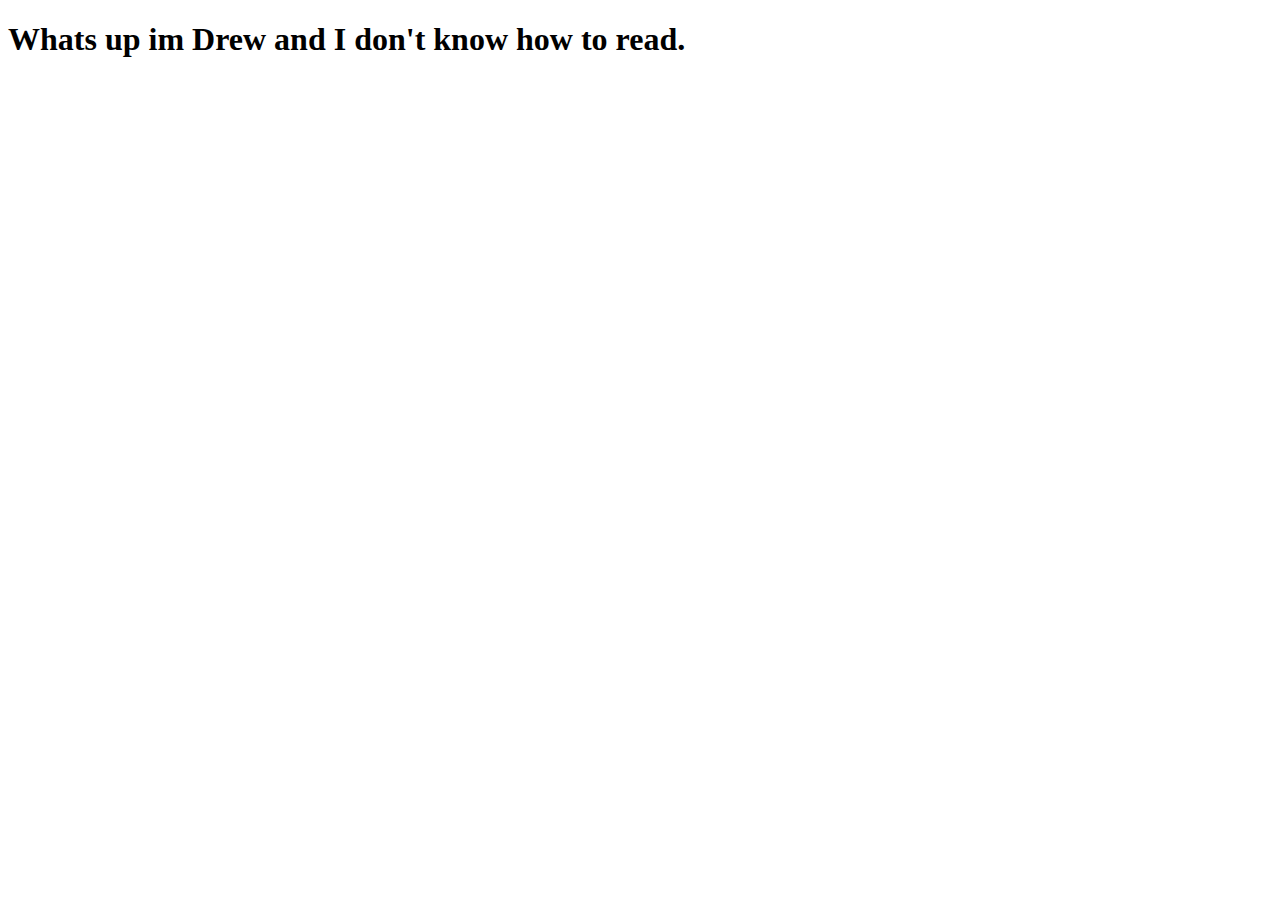
<file: AllAboutMe.html>
<!DOCTYPE html>
<html lang="en">
<head>
    <meta charset="UTF-8">
    <meta name="viewport" content="width=device-width, initial-scale=1.0">
    <meta http-equiv="X-UA-Compatible" content="ie=edge">
    <title>All About Me</title>
</head>
<body>
<strong><h1>
    Whats up im Drew and I don't know how to read.
</h1></strong>





















    <script src="AllAboutMe.js"></script>
</body>
</html>
</file>
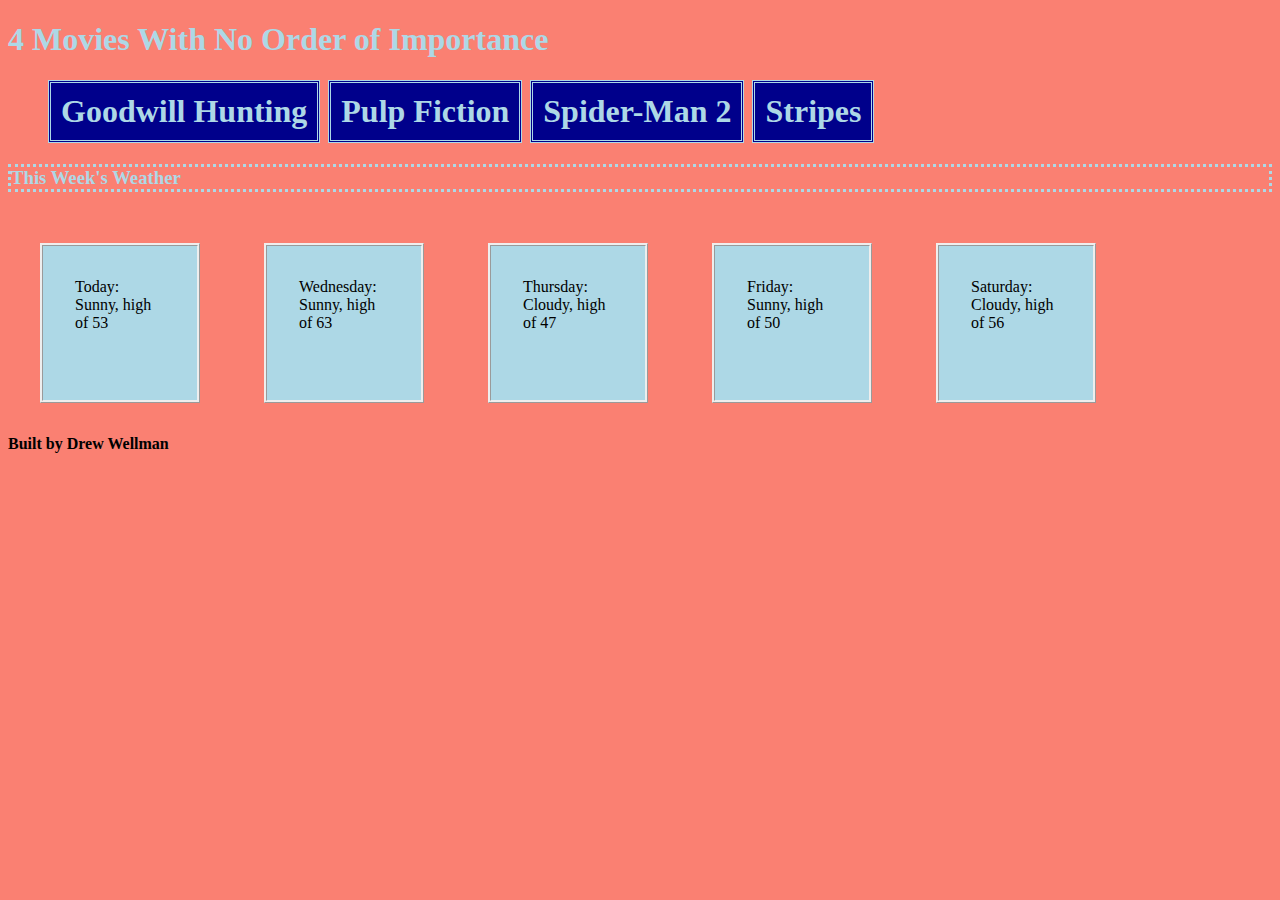
<file: moviesWeather.html>
<!DOCTYPE html>
<html lang="en">
<head>
    <meta charset="UTF-8">
    <meta name="viewport" content="width=device-width, initial-scale=1.0">
    <meta http-equiv="X-UA-Compatible" content="ie=edge">
    <title>moviesWeather</title>
    <link rel="stylesheet" href="moviesWeather.css">
</head>
<body>
    <strong>
        <h1 id="no1">
            4 Movies With No Order of Importance
        </h1>
    </strong>
    <fancybullets>
<ul>
<h1>
    <li>Goodwill Hunting
    </li>
    <li>Pulp Fiction
    </li>
    <li>Spider-Man 2</li>
    <li>Stripes</li>
</ul>
</fancybullets>
</h1>

<section class="weather-forecast">
        <h3 class="weather-heading">This Week's Weather</h3>
        <div class="flex-container">
        <p class="forecast">Today: Sunny, high of 53</p>
        <p class="forecast">Wednesday: Sunny, high of 63</p>
        <p class="forecast">Thursday: Cloudy, high of 47</p>
        <p class="forecast">Friday: Sunny, high of 50</p>
        <p class="forecast">Saturday: Cloudy, high of 56</p>
        </div>
      </section>





<strong>
<footer>Built by Drew Wellman</footer>
</strong>
</body>
</html>
</file>
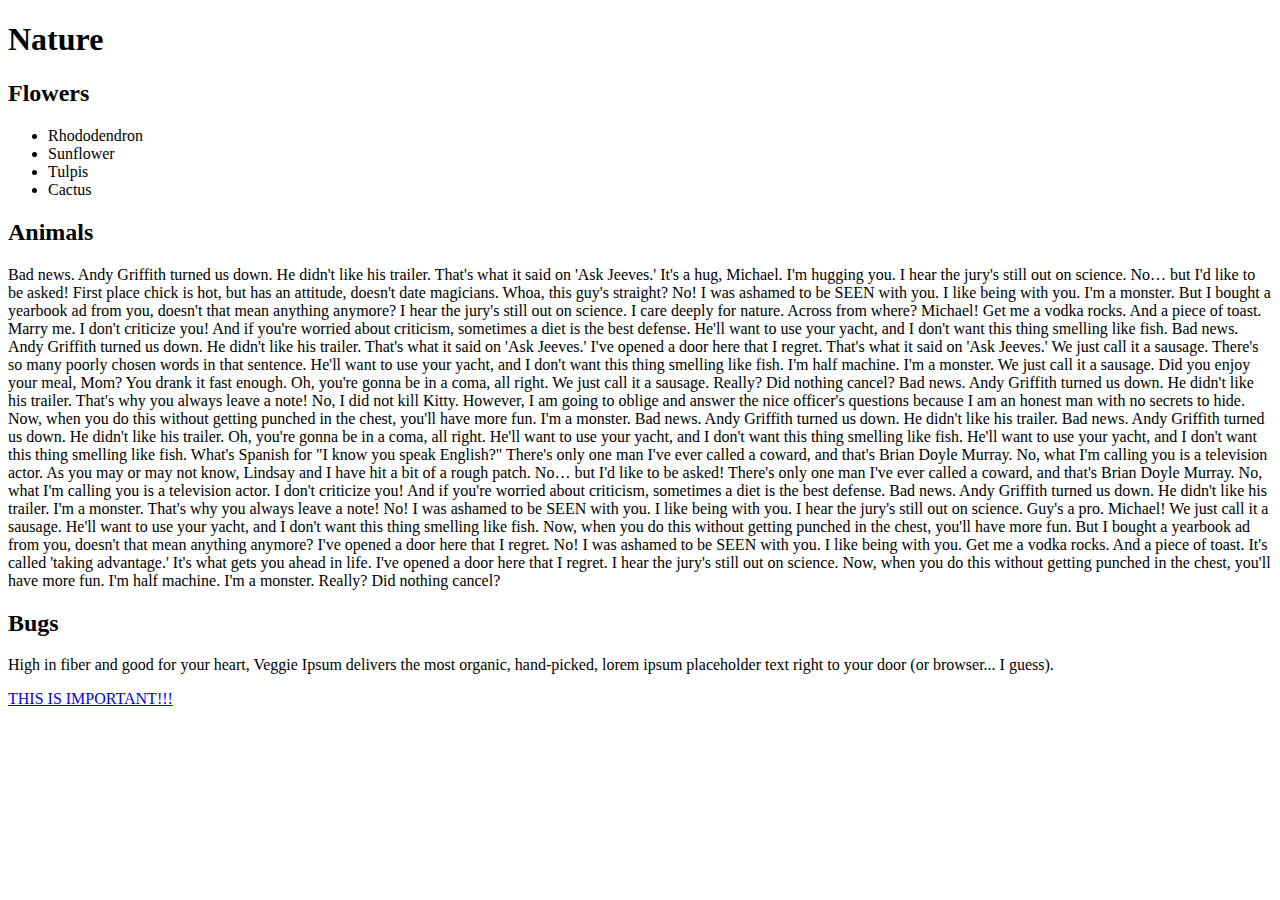
<file: nature.html>
<!DOCTYPE html>
<!-- saved from url=(0070)file:///C:/Users/Wellman46/Desktop/Web%20pages/Web%20Pages/nature.html -->
<html lang="en"><head><meta http-equiv="Content-Type" content="text/html; charset=UTF-8">
    
    <meta name="viewport" content="width=device-width, initial-scale=1.0">
    <meta http-equiv="X-UA-Compatible" content="ie=edge">
    <link rel="stylesheet" href="file:///C:/Users/Wellman46/Desktop/Web%20pages/Web%20Pages/nature.css">
    <link rel="shortcut icon" href="https://peppertreevenue.co.za/wp-content/uploads/2019/04/pepper-tree-favicon-transparent-300x300.png" type="image/xicon">
    <title>Nature</title>
</head>

<body>
    <h1>
        Nature
    </h1>

    <h2>Flowers</h2>
    <ul>
        <li>Rhododendron</li>
        <li>Sunflower</li>
        <li>Tulpis</li>
        <li>Cactus</li>
    </ul>

    <h2>Animals</h2>
    <p>Bad news. Andy Griffith turned us down. He didn't like his trailer.
        That's what it said on 'Ask Jeeves.' It's a hug, Michael. I'm hugging you. I hear the jury's still out on
        science. No… but I'd like to be asked! First place chick is hot, but has an attitude, doesn't date magicians.

        Whoa, this guy's straight? No! I was ashamed to be SEEN with you. I like being with you. I'm a monster. But I
        bought a yearbook ad from you, doesn't that mean anything anymore?

        I hear the jury's still out on science.
        I care deeply for nature. Across from where? Michael! Get me a vodka rocks. And a piece of toast. Marry me.

        I don't criticize you! And if you're worried about criticism, sometimes a diet is the best defense.
        He'll want to use your yacht, and I don't want this thing smelling like fish.
        Bad news. Andy Griffith turned us down. He didn't like his trailer.
        That's what it said on 'Ask Jeeves.'
        I've opened a door here that I regret. That's what it said on 'Ask Jeeves.' We just call it a sausage. There's
        so many poorly chosen words in that sentence. He'll want to use your yacht, and I don't want this thing
        smelling like fish.

        I'm half machine. I'm a monster.
        We just call it a sausage.
        Did you enjoy your meal, Mom? You drank it fast enough.
        Oh, you're gonna be in a coma, all right. We just call it a sausage. Really? Did nothing cancel? Bad news. Andy
        Griffith turned us down. He didn't like his trailer. That's why you always leave a note!

        No, I did not kill Kitty. However, I am going to oblige and answer the nice officer's questions because I am an
        honest man with no secrets to hide. Now, when you do this without getting punched in the chest, you'll have
        more fun.

        I'm a monster. Bad news. Andy Griffith turned us down. He didn't like his trailer. Bad news. Andy Griffith
        turned us down. He didn't like his trailer. Oh, you're gonna be in a coma, all right.

        He'll want to use your yacht, and I don't want this thing smelling like fish. He'll want to use your yacht, and
        I don't want this thing smelling like fish. What's Spanish for "I know you speak English?"

        There's only one man I've ever called a coward, and that's Brian Doyle Murray. No, what I'm calling you is a
        television actor. As you may or may not know, Lindsay and I have hit a bit of a rough patch.

        No… but I'd like to be asked! There's only one man I've ever called a coward, and that's Brian Doyle Murray.
        No, what I'm calling you is a television actor. I don't criticize you! And if you're worried about criticism,
        sometimes a diet is the best defense.

        Bad news. Andy Griffith turned us down. He didn't like his trailer. I'm a monster. That's why you always leave
        a note! No! I was ashamed to be SEEN with you. I like being with you.

        I hear the jury's still out on science. Guy's a pro. Michael! We just call it a sausage.

        He'll want to use your yacht, and I don't want this thing smelling like fish. Now, when you do this without
        getting punched in the chest, you'll have more fun. But I bought a yearbook ad from you, doesn't that mean
        anything anymore?

        I've opened a door here that I regret. No! I was ashamed to be SEEN with you. I like being with you. Get me a
        vodka rocks. And a piece of toast. It's called 'taking advantage.' It's what gets you ahead in life.

        I've opened a door here that I regret. I hear the jury's still out on science. Now, when you do this without
        getting punched in the chest, you'll have more fun. I'm half machine. I'm a monster. Really? Did nothing
        cancel?</p>


    <h2>Bugs</h2>
    <p>High in fiber and good for your heart, Veggie Ipsum delivers the most organic, hand-picked, lorem ipsum placeholder text right to your door (or browser... I guess).</p>
        <a href="http://https//www.youtube.com/watch?v=q6EoRBvdVPQ&amp;list=PLFsQleAWXsj_4yDeebiIADdH5FMayBiJo">THIS IS IMPORTANT!!!</a>
        





<script src="script.js"></script>
</body>

</html>
</file>
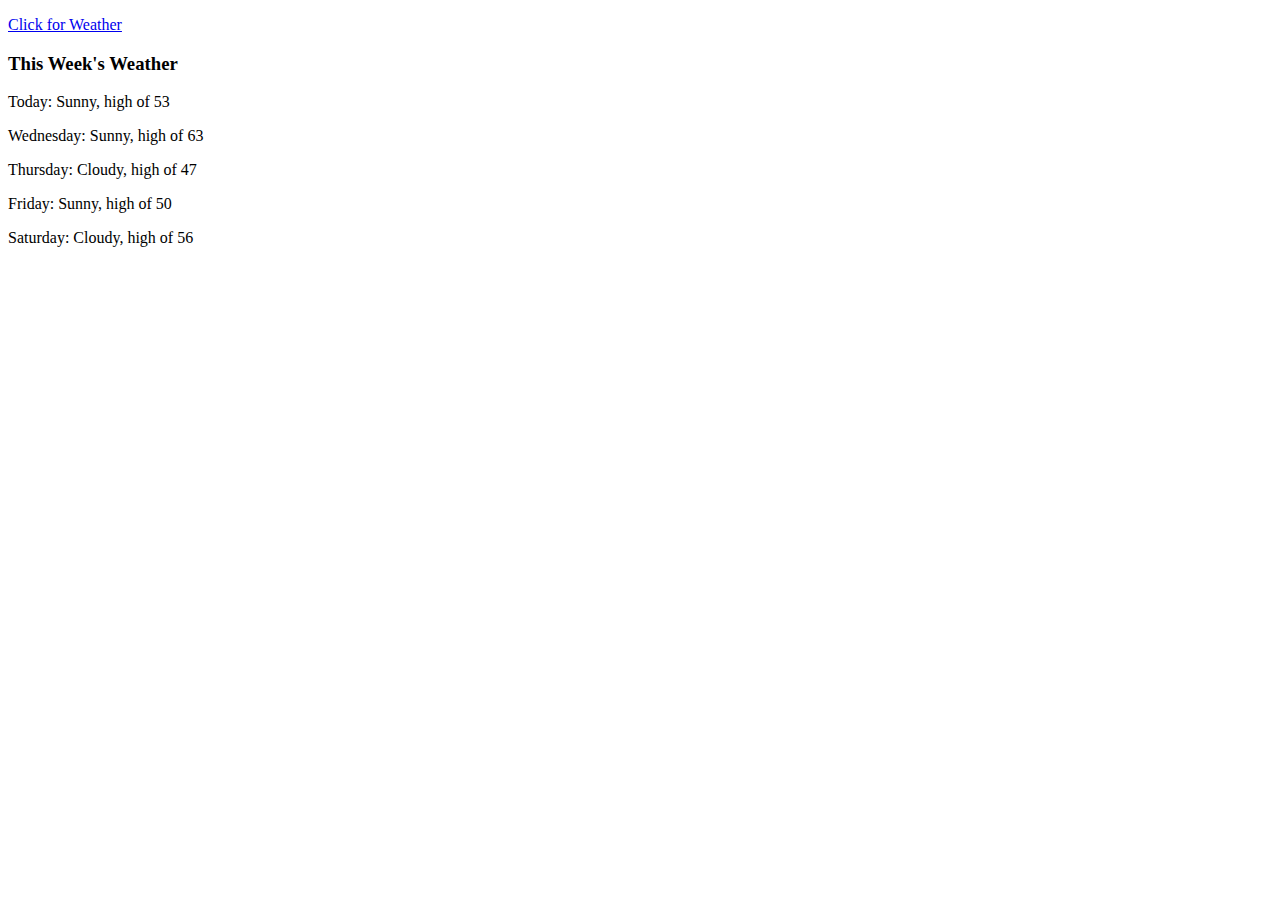
<file: weather.html>
<!DOCTYPE html>
<html lang="en">
<head>
    <meta charset="UTF-8">
    <meta name="viewport" content="width=device-width, initial-scale=1.0">
    <meta http-equiv="X-UA-Compatible" content="ie=edge">
    <title>Weather</title>
    <link rel="stylesheet" href="weather.css">
    <link rel="shortcut icon" href="https://andrewlock.net/content/images/2016/10/icon.png" type="image/x-icon">
</head>
<body>
        <p>
            <a href="https://weather.com/">Click for Weather</a>
        </p>
    <section class="weather-forecast">
        <h3 class="weather-heading">This Week's Weather</h3>
        <p class="forecast">Today: Sunny, high of 53</p>
        <p class="forecast">Wednesday: Sunny, high of 63</p>
        <p class="forecast">Thursday: Cloudy, high of 47</p>
        <p class="forecast">Friday: Sunny, high of 50</p>
        <p class="forecast">Saturday: Cloudy, high of 56</p>
     </section>   
</body>
</html>
</file>
<file: moviesWeather.css>
h1 {
    color: lightblue;
    
    
    
}
body {
    background-color:salmon;

}
#no1 {
    color: lightblue;
}
li {
    background-color: darkblue;
    border-style:double;
    padding: 10px;
    border-width: 4px, 11px, 4px, 11px; 
    display: inline-block;
    margin: 5px, 5px;
}
.forecast {
    width: 10vh;
    height: 10vh;
    padding: 2em;
    background-color: lightblue;
    margin: 2em;
    border-style:ridge;
    justify-content:center;
   
}
.weather-heading {
    color: lightblue; 
    border-style: dotted
}
.flex-container {
    display: flex;
    flex-wrap: wrap;
}
</file>
<file: weather.css>
/*Give all p elements a font-size of 1.2em
Give the class "weather-heading" a font-family of Helvetica.
Give the class "weather-forecast" a background-color of "#c7d5ed"
Give the class "forecast" a color of "#270538"*/

{
p{font-size: 1.2em;
}
.weather-heading {
    font-family: Arial, Helvetica, sans-serif;
}
.weather-forecast {
    background-color: #c7d5ed;  
}
.forecast {
    color:red;
}
.forecast:nth-child(even){
    background: orange;
}
.forecast:nth-child(odd){
    background: lightgreen;
}

body {
    color:purple !important;
}
 a:visited {
     background-color: lightblue;
     color: honeydew
 }
 a:hover {
     background-color: lightblue;
     color: honeydew;
 }
 a:active {
     background-color: hotpink;
     color: honeydew
 }
</file>
